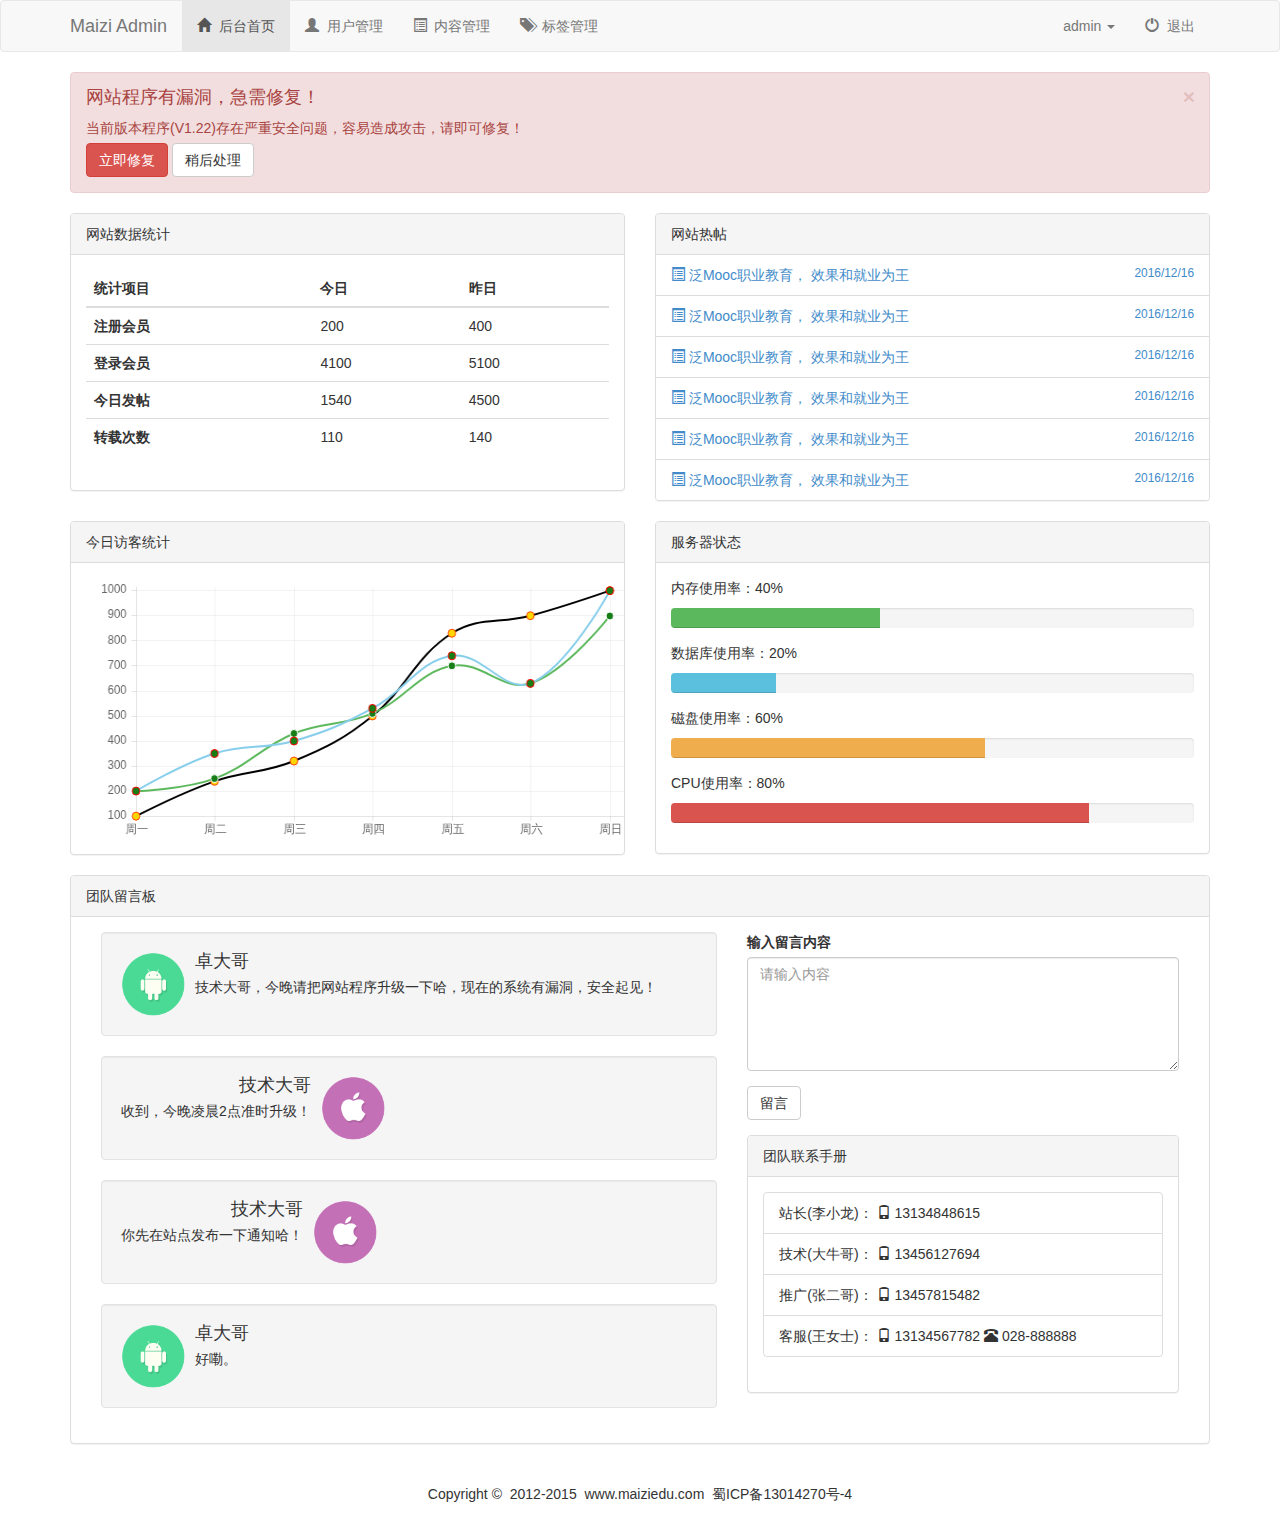
<file: index.html>
<!DOCTYPE html>
<html lang="zh-CN ">
<head>
    <meta charset="UTF-8">
    <meta http-equiv="X-UA-Compatible" content="IE=edge">
    <meta name="viewport" content="width=device-width, initial-scale=1 , user-scalable=no">
    <title>bootstrap传智播客</title>
    <link rel="stylesheet" href="bootstrap/css/bootstrap.min.css">
    <link rel="stylesheet" href="main.css">
</head>
<body>
<!--导航-->
<nav class="navbar navbar-default">
    <div class="container">
        <!--小屏幕导航按钮和logo-->
        <div class="navbar-header">
            <button class="navbar-toggle" data-toggle="collapse" data-target=".navbar-collapse">
                <span class="icon-bar"></span>
                <span class="icon-bar"></span>
                <span class="icon-bar"></span>
            </button>
            <a href="index.html" class="navbar-brand">Maizi Admin</a>
        </div>
        <!--/小屏幕导航按钮和logo-->
        <!--导航-->
        <div class="navbar-collapse collapse">
            <ul class="nav navbar-nav">
                <li class="active"><a href="index.html"><i class="glyphicon glyphicon-home"></i>&nbsp;&nbsp;后台首页</a></li>
                <li><a href="user_list.html"><i class="glyphicon glyphicon-user"></i>&nbsp;&nbsp;用户管理</a></li>
                <li><a href="content.html"><i class="glyphicon glyphicon-list-alt"></i>&nbsp;&nbsp;内容管理</a></li>
                <li><a href="tag.html"><i class="glyphicon glyphicon-tags"></i>&nbsp;&nbsp;标签管理</a></li>
            </ul>
            <ul class="nav navbar-nav navbar-right">
                <li class="dropdown">
                    <a id="dLabel" type="button" data-toggle="dropdown" aria-haspopup="true" aria-expanded="false">
                        admin
                        <span class="caret"></span>
                    </a>
                    <ul class="dropdown-menu" role="menu" aria-labelledby="dLabel">
                        <li><a href="#"><i class="glyphicon glyphicon-screenshot"></i>&nbsp;&nbsp;前台首页</a></li>
                        <li><a href="#"><i class="glyphicon glyphicon-user"></i>&nbsp;&nbsp;个人主页</a></li>
                        <li><a href="#"><i class="glyphicon glyphicon-cog"></i>&nbsp;&nbsp;个人设置</a></li>
                        <li><a href="#"><i class="glyphicon glyphicon-credit-card"></i>&nbsp;&nbsp;账户中心</a></li>
                        <li><a href="#"><i class="glyphicon glyphicon-heart"></i>&nbsp;&nbsp;我的收藏</a></li>
                    </ul>
                </li>
                <li><a href="#"><i class="glyphicon glyphicon-off"></i>&nbsp;&nbsp;退出</a></li>
            </ul>
        </div>
        <!--/导航-->
    </div>
</nav>
<!--/导航-->
<!--警告框-->
<div class="container">
    <div class="row">
        <div class="col-md-12">
            <div class="alert alert-danger alert-dismissible fade in" role="alert">
                <button type="button" class="close" data-dismiss="alert"><span aria-hidden="true">×</span><span class="sr-only">Close</span></button>
                <h4>网站程序有漏洞，急需修复！</h4>
                <p>当前版本程序(V1.22)存在严重安全问题，容易造成攻击，请即可修复！</p>
                <p>
                    <button type="button" class="btn btn-danger">立即修复</button>
                    <button type="button" class="btn btn-default" data-dismiss="alert">稍后处理</button>
                </p>
            </div>
        </div>
        <div class="col-md-6">
            <div class="panel panel-default">
                <div class="panel-heading">网站数据统计</div>
                <div class="panel-body">
                    <table class="table table-hover">
                        <thead>
                            <tr>
                                <th>统计项目</th>
                                <th>今日</th>
                                <th>昨日</th>
                            </tr>
                        </thead>
                        <tbody>
                            <tr>
                                <th scope="row">注册会员</th>
                                <td>200</td>
                                <td>400</td>
                            </tr>
                            <tr>
                                <th scope="row">登录会员</th>
                                <td>4100</td>
                                <td>5100</td>
                            </tr>
                            <tr>
                                <th scope="row">今日发帖</th>
                                <td>1540</td>
                                <td>4500</td>
                            </tr>
                            <tr>
                                <th scope="row">转载次数</th>
                                <td>110</td>
                                <td>140</td>
                            </tr>
                        </tbody>
                    </table>
                </div>
            </div>
        </div>
        <div class="col-md-6">
            <div class="panel panel-default">
                <div class="panel-heading">网站热帖</div>
                <ul class="list-group">
                    <li class="list-group-item"><a href="index.html"><i class="glyphicon glyphicon-list-alt"></i>&nbsp;泛Mooc职业教育， 效果和就业为王<small class="pull-right">2016/12/16</small></a></li>
                    <li class="list-group-item"><a href="index.html"><i class="glyphicon glyphicon-list-alt"></i>&nbsp;泛Mooc职业教育， 效果和就业为王<small class="pull-right">2016/12/16</small></a></li>
                    <li class="list-group-item"><a href="index.html"><i class="glyphicon glyphicon-list-alt"></i>&nbsp;泛Mooc职业教育， 效果和就业为王<small class="pull-right">2016/12/16</small></a></li>
                    <li class="list-group-item"><a href="index.html"><i class="glyphicon glyphicon-list-alt"></i>&nbsp;泛Mooc职业教育， 效果和就业为王<small class="pull-right">2016/12/16</small></a></li>
                    <li class="list-group-item"><a href="index.html"><i class="glyphicon glyphicon-list-alt"></i>&nbsp;泛Mooc职业教育， 效果和就业为王<small class="pull-right">2016/12/16</small></a></li>
                    <li class="list-group-item"><a href="index.html"><i class="glyphicon glyphicon-list-alt"></i>&nbsp;泛Mooc职业教育， 效果和就业为王<small class="pull-right">2016/12/16</small></a></li>
                </ul>
            </div>
        </div>
        <div class="col-md-6">
            <div class="panel panel-default">
                <div class="panel-heading">今日访客统计</div>
                <div class="panel-body">
                    <canvas id="canvas" class="col-md-12"></canvas>
                </div>
            </div>
        </div>
        <div class="col-md-6">
            <div class="panel panel-default">
                <div class="panel-heading">服务器状态</div>
                <div class="panel-body">
                    <p>内存使用率：40%</p>
                    <div class="progress">
                        <div class="progress-bar progress-bar-success" role="progressbar" aria-valuenow="40" aria-valuemin="0" aria-valuemax="100" style="width: 40%"></div>
                    </div>
                    <p>数据库使用率：20%</p>
                    <div class="progress">
                        <div class="progress-bar progress-bar-info" role="progressbar" aria-valuenow="20" aria-valuemin="0" aria-valuemax="100" style="width: 20%"></div>
                    </div>
                    <p>磁盘使用率：60%</p>
                    <div class="progress">
                        <div class="progress-bar progress-bar-warning" role="progressbar" aria-valuenow="60" aria-valuemin="0" aria-valuemax="100" style="width: 60%"></div>
                    </div>
                    <p>CPU使用率：80%</p>
                    <div class="progress">
                        <div class="progress-bar progress-bar-danger" role="progressbar" aria-valuenow="80" aria-valuemin="0" aria-valuemax="100" style="width: 80%"></div>
                    </div>
                </div>
            </div>
        </div>
    </div>
</div>
<div class="container">
    <div class="row">
        <div class="col-md-12">
            <div class="panel panel-default">
                <div class="panel-heading">团队留言板</div>
                <div class="panel-body">
                    <div class="col-md-7">
                        <div class="media well">
                            <div class="media-left">
                                <a href="#">
                                    <img class="media-object wh64" src="images/a.png" alt="卓大哥">
                                </a>
                            </div>
                            <div class="media-body">
                                <h4 class="media-heading">卓大哥</h4>
                                技术大哥，今晚请把网站程序升级一下哈，现在的系统有漏洞，安全起见！
                            </div>
                        </div>
                        <div class="media well">
                            <div class="media-body text-right">
                                <h4 class="media-heading">技术大哥</h4>
                                <p>收到，今晚凌晨2点准时升级！</p>
                            </div>
                            <div class="media-right">
                                <a href="#">
                                    <img class="media-object wh64" src="images/b.png" alt="技术大哥">
                                </a>
                            </div>
                        </div>
                        <div class="media well">
                            <div class="media-body text-right">
                                <h4 class="media-heading">技术大哥</h4>
                                你先在站点发布一下通知哈！
                            </div>
                            <div class="media-right">
                                <a href="#">
                                    <img class="media-object wh64" src="images/b.png" alt="技术大哥">
                                </a>
                            </div>
                        </div>
                        <div class="media well">
                            <div class="media-left">
                                <a href="#">
                                    <img class="media-object wh64" src="images/a.png" alt="卓大哥">
                                </a>
                            </div>
                            <div class="media-body">
                                <h4 class="media-heading">卓大哥</h4>
                                好嘞。
                            </div>
                        </div>
                    </div>
                    <div class="col-md-5">
                        <form action="#">
                            <div class="form-group">
                                <label for="text1">输入留言内容</label>
                                <textarea name="" id="text1" cols="10" rows="5" class="form-control" placeholder="请输入内容"></textarea>
                                <button class="btn btn-default mar_15" type="submit">留言</button>
                            </div>
                        </form>
                        <div class="panel panel-default">
                            <div class="panel-heading">团队联系手册</div>
                            <div class="panel-body">
                                <ul class="list-group">
                                    <li class="list-group-item">
                                        <span>站长(李小龙)：</span>
                                        <i class="glyphicon glyphicon-phone"></i>
                                        <span>13134848615</span>
                                    </li>
                                    <li class="list-group-item">
                                        <span>技术(大牛哥)：</span>
                                        <i class="glyphicon glyphicon-phone"></i>
                                        <span>13456127694</span>
                                    </li>
                                    <li class="list-group-item">
                                        <span>推广(张二哥)：</span>
                                        <i class="glyphicon glyphicon-phone"></i>
                                        <span>13457815482</span>
                                    </li>
                                    <li class="list-group-item">
                                        <span>客服(王女士)：</span>
                                        <i class="glyphicon glyphicon-phone"></i>
                                        <span> 13134567782</span>
                                        <i class="glyphicon glyphicon-phone-alt"></i>
                                        <span>028-888888</span>
                                    </li>
                                </ul>
                            </div>
                        </div>
                    </div>
                </div>
            </div>
        </div>
    </div>
</div>
<!--/警告框-->
<!--footer-->
<footer id="footer">
    <div class="container">
        <div class="col-md-12">
            <p>Copyright&nbsp;©&nbsp;&nbsp;2012-2015&nbsp;&nbsp;www.maiziedu.com&nbsp;&nbsp;蜀ICP备13014270号-4</p>
        </div>
    </div>
</footer>
<!--/footer-->
<script src="http://apps.bdimg.com/libs/jquery/2.1.4/jquery.min.js"></script>
<script src="bootstrap/js/bootstrap.min.js"></script>
<script src="bootstrap/js/Chart.js"></script>
<script src="bootstrap/js/script.js"></script>

<script>

</script>
</body>
</html>
</file>
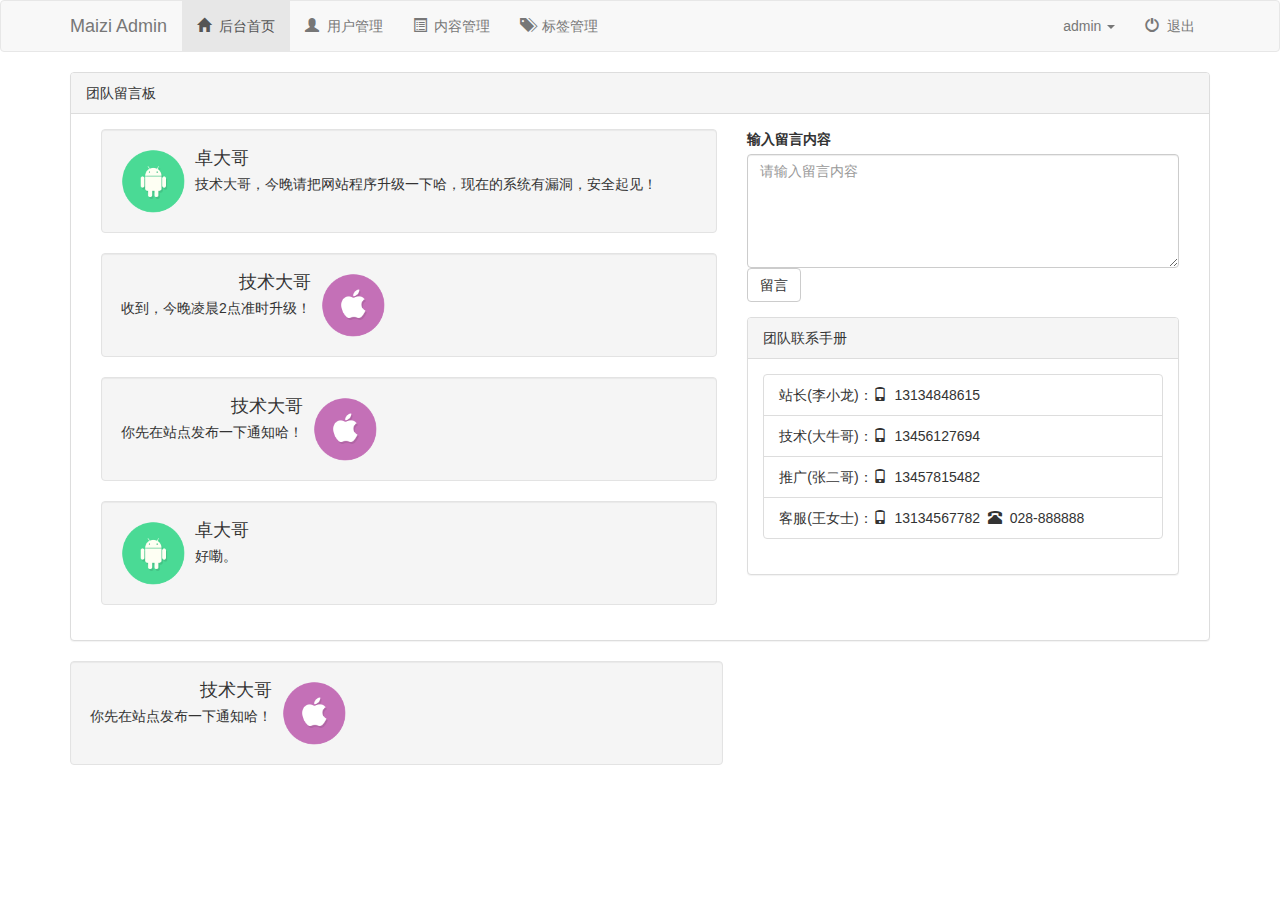
<file: ceshi.html>
<!DOCTYPE html>
<html lang="zh-CN ">
<head>
    <meta charset="UTF-8">
    <meta http-equiv="X-UA-Compatible" content="IE=edge">
    <meta name="viewport" content="width=device-width, initial-scale=1 , user-scalable=no">
    <title>bootstrap传智播客</title>
    <link rel="stylesheet" href="bootstrap/css/bootstrap.min.css">
    <link rel="stylesheet" href="main.css">
</head>
<body>
<!--导航-->
<nav class="navbar navbar-default">
    <div class="container">
        <!--小屏幕导航按钮和logo-->
        <div class="navbar-header">
            <button class="navbar-toggle" data-toggle="collapse" data-target=".navbar-collapse">
                <span class="icon-bar"></span>
                <span class="icon-bar"></span>
                <span class="icon-bar"></span>
            </button>
            <a href="index.html" class="navbar-brand">Maizi Admin</a>
        </div>
        <!--/小屏幕导航按钮和logo-->
        <!--导航-->
        <div class="navbar-collapse collapse">
            <ul class="nav navbar-nav">
                <li class="active"><a href="index.html"><i class="glyphicon glyphicon-home"></i>&nbsp;&nbsp;后台首页</a></li>
                <li><a href="user_list.html"><i class="glyphicon glyphicon-user"></i>&nbsp;&nbsp;用户管理</a></li>
                <li><a href="content.html"><i class="glyphicon glyphicon-list-alt"></i>&nbsp;&nbsp;内容管理</a></li>
                <li><a href="tag.html"><i class="glyphicon glyphicon-tags"></i>&nbsp;&nbsp;标签管理</a></li>
            </ul>
            <ul class="nav navbar-nav navbar-right">
                <li class="dropdown">
                    <a id="dLabel" type="button" data-toggle="dropdown" aria-haspopup="true" aria-expanded="false">
                        admin
                        <span class="caret"></span>
                    </a>
                    <ul class="dropdown-menu" role="menu" aria-labelledby="dLabel">
                        <li><a href="#"><i class="glyphicon glyphicon-screenshot"></i>&nbsp;&nbsp;前台首页</a></li>
                        <li><a href="#"><i class="glyphicon glyphicon-user"></i>&nbsp;&nbsp;个人主页</a></li>
                        <li><a href="#"><i class="glyphicon glyphicon-cog"></i>&nbsp;&nbsp;个人设置</a></li>
                        <li><a href="#"><i class="glyphicon glyphicon-credit-card"></i>&nbsp;&nbsp;账户中心</a></li>
                        <li><a href="#"><i class="glyphicon glyphicon-heart"></i>&nbsp;&nbsp;我的收藏</a></li>
                    </ul>
                </li>
                <li><a href="#"><i class="glyphicon glyphicon-off"></i>&nbsp;&nbsp;退出</a></li>
            </ul>
        </div>
        <!--/导航-->
    </div>
</nav>
<!--/导航-->
<div class="container">
    <div class="row">
        <div class="col-md-12">
            <div class="panel panel-default">
                <div class="panel-heading">团队留言板</div>
                <div class="panel-body">
                    <div class="col-md-7">
                        <div class="media well">
                            <div class="media-left">
                                <a href="#">
                                    <img class="media-object wh64" src="images/a.png" alt="卓大哥">
                                </a>
                            </div>
                            <div class="media-body">
                                <h4 class="media-heading">卓大哥</h4>
                                技术大哥，今晚请把网站程序升级一下哈，现在的系统有漏洞，安全起见！
                            </div>
                        </div>
                        <div class="media well">
                            <div class="media-body text-right">
                                <h4 class="media-heading">技术大哥</h4>
                                收到，今晚凌晨2点准时升级！
                            </div>
                            <div class="media-right">
                                <a href="#">
                                    <img class="media-object wh64" src="images/b.png" alt="技术大哥">
                                </a>
                            </div>
                        </div>
                        <div class="media well">
                            <div class="media-body text-right">
                                <h4 class="media-heading">技术大哥</h4>
                                你先在站点发布一下通知哈！
                            </div>
                            <div class="media-right">
                                <a href="#">
                                    <img class="media-object wh64" src="images/b.png" alt="技术大哥">
                                </a>
                            </div>
                        </div>
                        <div class="media well">
                            <div class="media-left">
                                <a href="#">
                                    <img class="media-object wh64" src="images/a.png" alt="卓大哥">
                                </a>
                            </div>
                            <div class="media-body">
                                <h4 class="media-heading">卓大哥</h4>
                                好嘞。
                            </div>
                        </div>
                    </div>
                    <div class="col-md-5">
                        <form action="#">
                            <div class="form-group">
                                <label for="text1">输入留言内容</label>
                                <textarea class="form-control" id="text1" rows="5" cols="10" placeholder="请输入留言内容"></textarea>
                                <button type="submit" class="btn btn-default mar_t15">留言</button>
                            </div>
                        </form>
                        <div class="panel panel-default">
                            <div class="panel-heading">团队联系手册</div>
                            <div class="panel-body">
                                <ul class="list-group">
                                    <li class="list-group-item">站长(李小龙)：<span class="glyphicon glyphicon-phone"></span>&nbsp;&nbsp;13134848615</li>
                                    <li class="list-group-item">技术(大牛哥)：<span class="glyphicon glyphicon-phone"></span>&nbsp;&nbsp;13456127694</li>
                                    <li class="list-group-item">推广(张二哥)：<span class="glyphicon glyphicon-phone"></span>&nbsp;&nbsp;13457815482</li>
                                    <li class="list-group-item">客服(王女士)：<span class="glyphicon glyphicon-phone"></span>&nbsp;&nbsp;13134567782&nbsp;&nbsp;<span class="glyphicon glyphicon-phone-alt"></span>&nbsp;&nbsp;028-888888</li>
                                </ul>
                            </div>
                        </div>
                    </div>
                </div>
            </div>
        </div>
    </div>
</div>
<div class="container">
    <div class="row">
        <div class="col-md-7">
            <div class="media well text-right">
                <div class="media-body text-right">
                    <h4 class="media-heading">技术大哥</h4>
                    你先在站点发布一下通知哈！
                </div>
                <div class="media-right">
                    <a href="#">
                        <img class="media-object wh64" src="images/b.png" alt="技术大哥">
                    </a>
                </div>
            </div>
        </div>
    </div>
</div>
<script src="http://apps.bdimg.com/libs/jquery/2.1.4/jquery.min.js"></script>
<script src="bootstrap/js/bootstrap.min.js"></script>
<script src="bootstrap/js/Chart.js"></script>
<script>

</script>
</body>
</html>
</file>
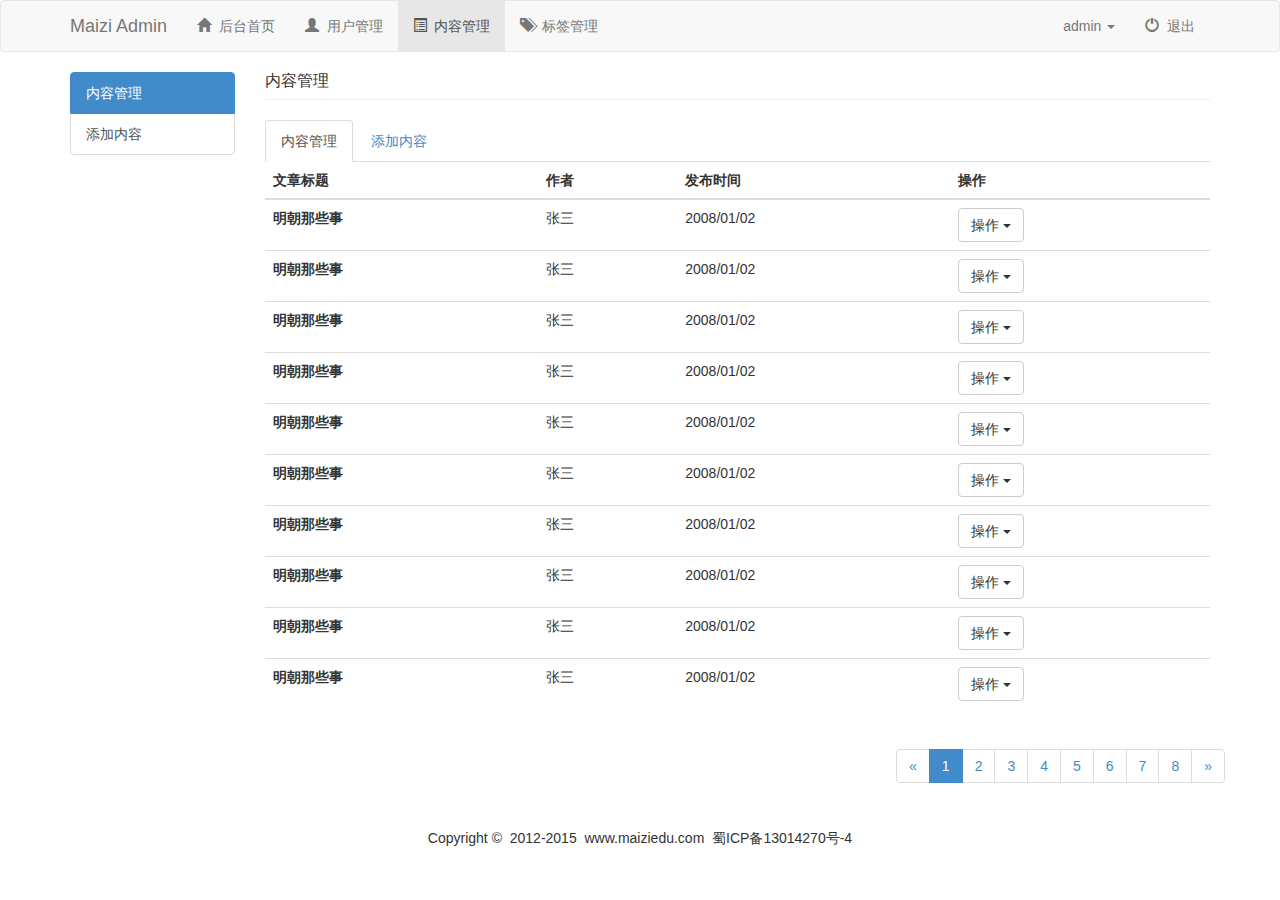
<file: content.html>
<!DOCTYPE html>
<html lang="zh-CN ">
<head>
    <meta charset="UTF-8">
    <meta http-equiv="X-UA-Compatible" content="IE=edge">
    <meta name="viewport" content="width=device-width, initial-scale=1 , user-scalable=no">
    <title>bootstrap传智播客</title>
    <link rel="stylesheet" href="bootstrap/css/bootstrap.min.css">
    <link rel="stylesheet" href="main.css">
</head>
<body>
<!--导航-->
<nav class="navbar navbar-default">
    <div class="container">
        <!--小屏幕导航按钮和logo-->
        <div class="navbar-header">
            <button class="navbar-toggle" data-toggle="collapse" data-target=".navbar-collapse">
                <span class="icon-bar"></span>
                <span class="icon-bar"></span>
                <span class="icon-bar"></span>
            </button>
            <a href="index.html" class="navbar-brand">Maizi Admin</a>
        </div>
        <!--/小屏幕导航按钮和logo-->
        <!--导航-->
        <div class="navbar-collapse collapse">
            <ul class="nav navbar-nav">
                <li><a href="index.html"><i class="glyphicon glyphicon-home"></i>&nbsp;&nbsp;后台首页</a></li>
                <li><a href="user_list.html"><i class="glyphicon glyphicon-user"></i>&nbsp;&nbsp;用户管理</a></li>
                <li class="active"><a href="content.html"><i class="glyphicon glyphicon-list-alt"></i>&nbsp;&nbsp;内容管理</a></li>
                <li><a href="tag.html"><i class="glyphicon glyphicon-tags"></i>&nbsp;&nbsp;标签管理</a></li>
            </ul>
            <ul class="nav navbar-nav navbar-right">
                <li class="dropdown">
                    <a id="dLabel" type="button" data-toggle="dropdown" aria-haspopup="true" aria-expanded="false">
                        admin
                        <span class="caret"></span>
                    </a>
                    <ul class="dropdown-menu" role="menu" aria-labelledby="dLabel">
                        <li><a href="#"><i class="glyphicon glyphicon-screenshot"></i>&nbsp;&nbsp;前台首页</a></li>
                        <li><a href="#"><i class="glyphicon glyphicon-user"></i>&nbsp;&nbsp;个人主页</a></li>
                        <li><a href="#"><i class="glyphicon glyphicon-cog"></i>&nbsp;&nbsp;个人设置</a></li>
                        <li><a href="#"><i class="glyphicon glyphicon-credit-card"></i>&nbsp;&nbsp;账户中心</a></li>
                        <li><a href="#"><i class="glyphicon glyphicon-heart"></i>&nbsp;&nbsp;我的收藏</a></li>
                    </ul>
                </li>
                <li><a href="#"><i class="glyphicon glyphicon-off"></i>&nbsp;&nbsp;退出</a></li>
            </ul>
        </div>
        <!--/导航-->
    </div>
</nav>
<!--/导航-->
<div class="container">
    <div class="row">
        <div class="col-md-2">
            <div class="list-group">
                <a href="content.html" class="list-group-item active">内容管理</a>
                <a href="content_post.html" class="list-group-item">添加内容</a>
            </div>
        </div>
        <div class="col-md-10">
            <div class="page-header">
                <h3>内容管理</h3>
            </div>
            <ul class="nav nav-tabs" role="tablist">
                <li role="presentation" class="active"><a href="user_list.html">内容管理</a></li>
                <li role="presentation"><a href="user_search.html">添加内容</a></li>
            </ul>
            <table class="table">
                <thead>
                <tr>
                    <th>文章标题</th>
                    <th>作者</th>
                    <th>发布时间</th>
                    <th>操作</th>
                </tr>
                </thead>
                <tbody>
                <tr>
                    <th scope="row">明朝那些事</th>
                    <td>张三</td>
                    <td>2008/01/02</td>
                    <td>
                        <div class="dropdown">
                            <button id="aa1" data-toggle="dropdown" aria-haspopup="true" aria-expanded="false" class="btn btn-default">
                                操作
                                <span class="caret"></span>
                            </button>
                            <ul class="dropdown-menu" role="menu" aria-labelledby="aa1">
                                <li><a href="#">编辑</a></li>
                                <li><a href="#">删除</a></li>
                                <li><a href="#">全局置顶</a></li>
                            </ul>
                        </div>
                    </td>
                </tr>
                <tr>
                    <th scope="row">明朝那些事</th>
                    <td>张三</td>
                    <td>2008/01/02</td>
                    <td>
                        <div class="dropdown">
                            <button id="aa1" data-toggle="dropdown" aria-haspopup="true" aria-expanded="false" class="btn btn-default">
                                操作
                                <span class="caret"></span>
                            </button>
                            <ul class="dropdown-menu" role="menu" aria-labelledby="aa1">
                                <li><a href="#">编辑</a></li>
                                <li><a href="#">删除</a></li>
                                <li><a href="#">全局置顶</a></li>
                            </ul>
                        </div>
                    </td>
                </tr>
                <tr>
                    <th scope="row">明朝那些事</th>
                    <td>张三</td>
                    <td>2008/01/02</td>
                    <td>
                        <div class="dropdown">
                            <button id="aa1" data-toggle="dropdown" aria-haspopup="true" aria-expanded="false" class="btn btn-default">
                                操作
                                <span class="caret"></span>
                            </button>
                            <ul class="dropdown-menu" role="menu" aria-labelledby="aa1">
                                <li><a href="#">编辑</a></li>
                                <li><a href="#">删除</a></li>
                                <li><a href="#">全局置顶</a></li>
                            </ul>
                        </div>
                    </td>
                </tr>
                <tr>
                    <th scope="row">明朝那些事</th>
                    <td>张三</td>
                    <td>2008/01/02</td>
                    <td>
                        <div class="dropdown">
                            <button id="aa1" data-toggle="dropdown" aria-haspopup="true" aria-expanded="false" class="btn btn-default">
                                操作
                                <span class="caret"></span>
                            </button>
                            <ul class="dropdown-menu" role="menu" aria-labelledby="aa1">
                                <li><a href="#">编辑</a></li>
                                <li><a href="#">删除</a></li>
                                <li><a href="#">全局置顶</a></li>
                            </ul>
                        </div>
                    </td>
                </tr>
                <tr>
                    <th scope="row">明朝那些事</th>
                    <td>张三</td>
                    <td>2008/01/02</td>
                    <td>
                        <div class="dropdown">
                            <button id="aa1" data-toggle="dropdown" aria-haspopup="true" aria-expanded="false" class="btn btn-default">
                                操作
                                <span class="caret"></span>
                            </button>
                            <ul class="dropdown-menu" role="menu" aria-labelledby="aa1">
                                <li><a href="#">编辑</a></li>
                                <li><a href="#">删除</a></li>
                                <li><a href="#">全局置顶</a></li>
                            </ul>
                        </div>
                    </td>
                </tr>
                <tr>
                    <th scope="row">明朝那些事</th>
                    <td>张三</td>
                    <td>2008/01/02</td>
                    <td>
                        <div class="dropdown">
                            <button id="aa1" data-toggle="dropdown" aria-haspopup="true" aria-expanded="false" class="btn btn-default">
                                操作
                                <span class="caret"></span>
                            </button>
                            <ul class="dropdown-menu" role="menu" aria-labelledby="aa1">
                                <li><a href="#">编辑</a></li>
                                <li><a href="#">删除</a></li>
                                <li><a href="#">全局置顶</a></li>
                            </ul>
                        </div>
                    </td>
                </tr>
                <tr>
                    <th scope="row">明朝那些事</th>
                    <td>张三</td>
                    <td>2008/01/02</td>
                    <td>
                        <div class="dropdown">
                            <button id="aa1" data-toggle="dropdown" aria-haspopup="true" aria-expanded="false" class="btn btn-default">
                                操作
                                <span class="caret"></span>
                            </button>
                            <ul class="dropdown-menu" role="menu" aria-labelledby="aa1">
                                <li><a href="#">编辑</a></li>
                                <li><a href="#">删除</a></li>
                                <li><a href="#">全局置顶</a></li>
                            </ul>
                        </div>
                    </td>
                </tr>
                <tr>
                    <th scope="row">明朝那些事</th>
                    <td>张三</td>
                    <td>2008/01/02</td>
                    <td>
                        <div class="dropdown">
                            <button id="aa1" data-toggle="dropdown" aria-haspopup="true" aria-expanded="false" class="btn btn-default">
                                操作
                                <span class="caret"></span>
                            </button>
                            <ul class="dropdown-menu" role="menu" aria-labelledby="aa1">
                                <li><a href="#">编辑</a></li>
                                <li><a href="#">删除</a></li>
                                <li><a href="#">全局置顶</a></li>
                            </ul>
                        </div>
                    </td>
                </tr>
                <tr>
                    <th scope="row">明朝那些事</th>
                    <td>张三</td>
                    <td>2008/01/02</td>
                    <td>
                        <div class="dropdown">
                            <button id="aa1" data-toggle="dropdown" aria-haspopup="true" aria-expanded="false" class="btn btn-default">
                                操作
                                <span class="caret"></span>
                            </button>
                            <ul class="dropdown-menu" role="menu" aria-labelledby="aa1">
                                <li><a href="#">编辑</a></li>
                                <li><a href="#">删除</a></li>
                                <li><a href="#">全局置顶</a></li>
                            </ul>
                        </div>
                    </td>
                </tr>
                <tr>
                    <th scope="row">明朝那些事</th>
                    <td>张三</td>
                    <td>2008/01/02</td>
                    <td>
                        <div class="dropdown">
                            <button id="aa1" data-toggle="dropdown" aria-haspopup="true" aria-expanded="false" class="btn btn-default">
                                操作
                                <span class="caret"></span>
                            </button>
                            <ul class="dropdown-menu" role="menu" aria-labelledby="aa1">
                                <li><a href="#">编辑</a></li>
                                <li><a href="#">删除</a></li>
                                <li><a href="#">全局置顶</a></li>
                            </ul>
                        </div>
                    </td>
                </tr>

                </tbody>
            </table>
        </div>
        <nav class="pull-right">
            <ul class="pagination">
                <li><a href="#">&laquo;</a></li>
                <li class="active"><a href="#">1 <span class="sr-only">(current)</span></a></li>
                <li><a href="#">2 <span class="sr-only">(current)</span></a></li>
                <li><a href="#">3 <span class="sr-only">(current)</span></a></li>
                <li><a href="#">4 <span class="sr-only">(current)</span></a></li>
                <li><a href="#">5 <span class="sr-only">(current)</span></a></li>
                <li><a href="#">6 <span class="sr-only">(current)</span></a></li>
                <li><a href="#">7 <span class="sr-only">(current)</span></a></li>
                <li><a href="#">8 <span class="sr-only">(current)</span></a></li>
                <li><a href="#">&raquo;</a></li>
            </ul>
        </nav>
    </div>
</div>

<!--footer-->
<footer id="footer">
    <div class="container">
        <div class="col-md-12">
            <p>Copyright&nbsp;©&nbsp;&nbsp;2012-2015&nbsp;&nbsp;www.maiziedu.com&nbsp;&nbsp;蜀ICP备13014270号-4</p>
        </div>
    </div>
</footer>
<!--/footer-->
<script src="http://apps.bdimg.com/libs/jquery/2.1.4/jquery.min.js"></script>
<script src="bootstrap/js/bootstrap.min.js"></script>

<script>

</script>
</body>
</html>
</file>
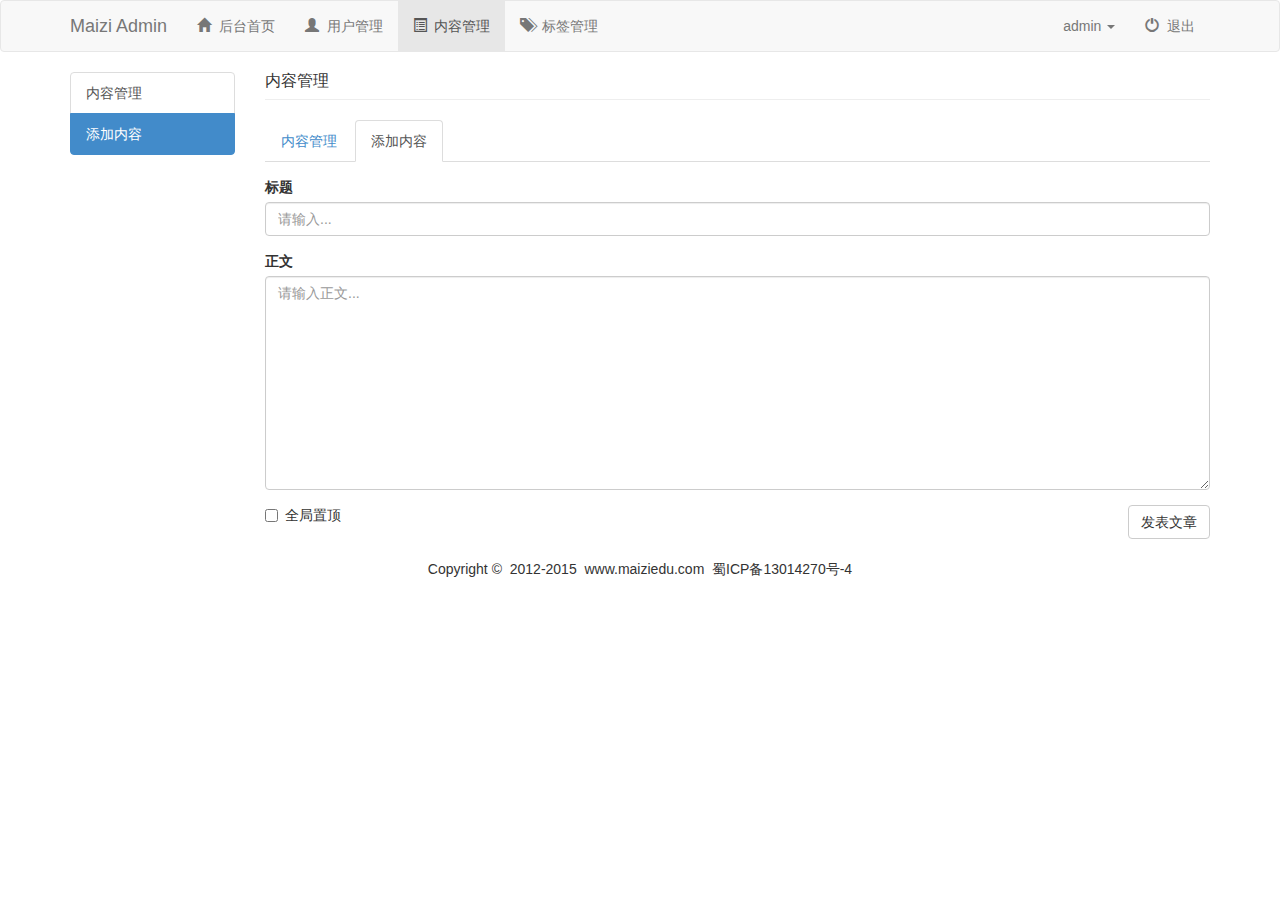
<file: content_post.html>
<!DOCTYPE html>
<html lang="zh-CN ">
<head>
    <meta charset="UTF-8">
    <meta http-equiv="X-UA-Compatible" content="IE=edge">
    <meta name="viewport" content="width=device-width, initial-scale=1 , user-scalable=no">
    <title>bootstrap传智播客</title>
    <link rel="stylesheet" href="bootstrap/css/bootstrap.min.css">
    <link rel="stylesheet" href="main.css">
</head>
<body>
<!--导航-->
<nav class="navbar navbar-default">
    <div class="container">
        <!--小屏幕导航按钮和logo-->
        <div class="navbar-header">
            <button class="navbar-toggle" data-toggle="collapse" data-target=".navbar-collapse">
                <span class="icon-bar"></span>
                <span class="icon-bar"></span>
                <span class="icon-bar"></span>
            </button>
            <a href="index.html" class="navbar-brand">Maizi Admin</a>
        </div>
        <!--/小屏幕导航按钮和logo-->
        <!--导航-->
        <div class="navbar-collapse collapse">
            <ul class="nav navbar-nav">
                <li><a href="index.html"><i class="glyphicon glyphicon-home"></i>&nbsp;&nbsp;后台首页</a></li>
                <li><a href="user_list.html"><i class="glyphicon glyphicon-user"></i>&nbsp;&nbsp;用户管理</a></li>
                <li class="active"><a href="content.html"><i class="glyphicon glyphicon-list-alt"></i>&nbsp;&nbsp;内容管理</a></li>
                <li><a href="tag.html"><i class="glyphicon glyphicon-tags"></i>&nbsp;&nbsp;标签管理</a></li>
            </ul>
            <ul class="nav navbar-nav navbar-right">
                <li class="dropdown">
                    <a id="dLabel" type="button" data-toggle="dropdown" aria-haspopup="true" aria-expanded="false">
                        admin
                        <span class="caret"></span>
                    </a>
                    <ul class="dropdown-menu" role="menu" aria-labelledby="dLabel">
                        <li><a href="#"><i class="glyphicon glyphicon-screenshot"></i>&nbsp;&nbsp;前台首页</a></li>
                        <li><a href="#"><i class="glyphicon glyphicon-user"></i>&nbsp;&nbsp;个人主页</a></li>
                        <li><a href="#"><i class="glyphicon glyphicon-cog"></i>&nbsp;&nbsp;个人设置</a></li>
                        <li><a href="#"><i class="glyphicon glyphicon-credit-card"></i>&nbsp;&nbsp;账户中心</a></li>
                        <li><a href="#"><i class="glyphicon glyphicon-heart"></i>&nbsp;&nbsp;我的收藏</a></li>
                    </ul>
                </li>
                <li><a href="#"><i class="glyphicon glyphicon-off"></i>&nbsp;&nbsp;退出</a></li>
            </ul>
        </div>
        <!--/导航-->
    </div>
</nav>
<!--/导航-->
<div class="container">
    <div class="row">
        <div class="col-md-2">
            <div class="list-group">
                <a href="content.html" class="list-group-item ">内容管理</a>
                <a href="content_post.html" class="list-group-item active">添加内容</a>
            </div>
        </div>
        <div class="col-md-10">
            <div class="page-header">
                <h3>内容管理</h3>
            </div>
            <ul class="nav nav-tabs" role="tablist">
                <li role="presentation"><a href="content.html">内容管理</a></li>
                <li role="presentation"  class="active"><a href="content_post.html">添加内容</a></li>
            </ul>
            <form role="form" class="mar_15">
                <div class="form-group">
                    <label for="exampleInputEmail1">标题</label>
                    <input type="email" class="form-control" id="exampleInputEmail1" placeholder="请输入...">
                </div>
                <div class="form-group">
                    <label for="mdd">正文</label>
                    <textarea name="" id="mdd" cols="10" rows="10" class="form-control" placeholder="请输入正文..."></textarea>
                </div>
                <div class="checkbox">
                    <label>
                        <input type="checkbox"> 全局置顶
                    </label>
                    <button type="submit" class="btn btn-default pull-right">发表文章</button>
                </div>

            </form>
        </div>
    </div>
</div>

<!--footer-->
<footer id="footer">
    <div class="container">
        <div class="col-md-12">
            <p>Copyright&nbsp;©&nbsp;&nbsp;2012-2015&nbsp;&nbsp;www.maiziedu.com&nbsp;&nbsp;蜀ICP备13014270号-4</p>
        </div>
    </div>
</footer>
<!--/footer-->
<script src="http://apps.bdimg.com/libs/jquery/2.1.4/jquery.min.js"></script>
<script src="bootstrap/js/bootstrap.min.js"></script>

<script>

</script>
</body>
</html>
</file>
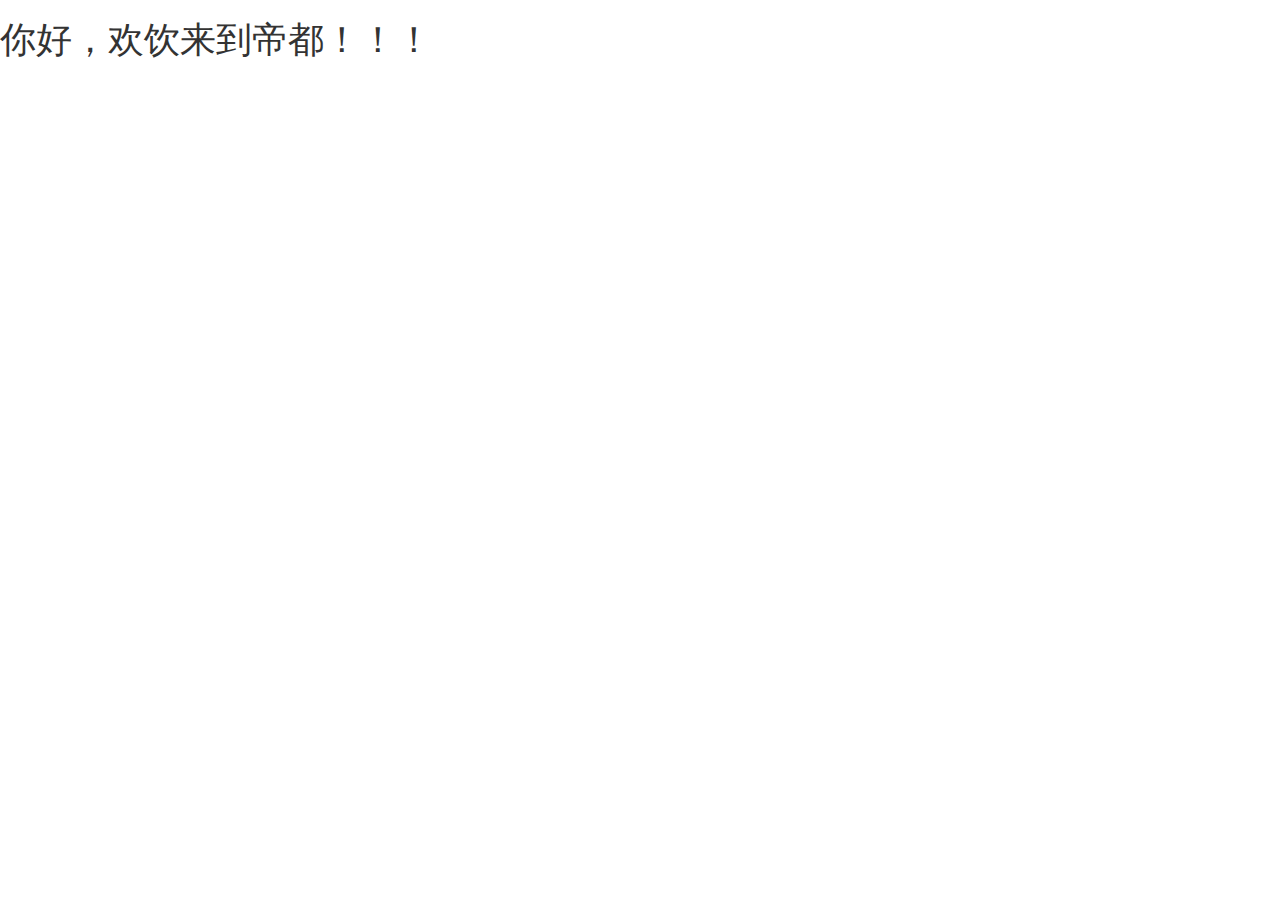
<file: index备份.html>
<!DOCTYPE html>
<html lang="zh-CN ">
<head>
    <meta charset="UTF-8">
    <meta http-equiv="X-UA-Compatible" content="IE=edge">
    <meta name="viewport" content="width=device-width, initial-scale=1 , user-scalable=no">
    <title>bootstrap项目实战麦子</title>
    <link rel="stylesheet" href="bootstrap/css/bootstrap.min.css">

</head>
<body>
<h1>你好，欢饮来到帝都！！！</h1>
<script src="http://apps.bdimg.com/libs/jquery/2.1.4/jquery.min.js"></script>
<script src="bootstrap/js/bootstrap.min.js"></script>
</body>
</html>
</file>
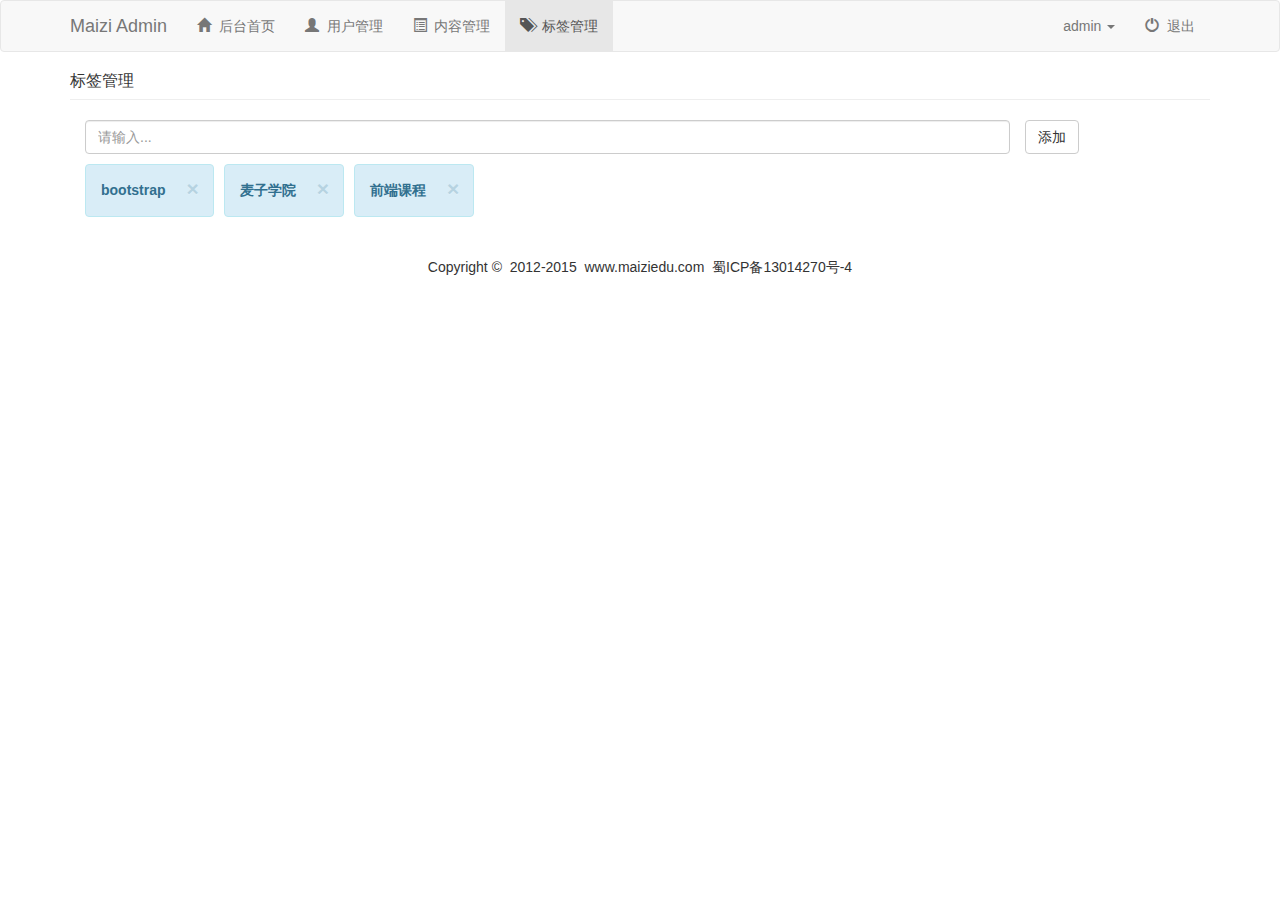
<file: tag.html>
<!DOCTYPE html>
<html lang="zh-CN ">
<head>
    <meta charset="UTF-8">
    <meta http-equiv="X-UA-Compatible" content="IE=edge">
    <meta name="viewport" content="width=device-width, initial-scale=1 , user-scalable=no">
    <title>bootstrap传智播客</title>
    <link rel="stylesheet" href="bootstrap/css/bootstrap.min.css">
    <link rel="stylesheet" href="http://bootswatch.com/flatly/bootstrap.min.css">
    <link rel="stylesheet" href="main.css">
</head>
<body>
<!--导航-->
<nav class="navbar navbar-default">
    <div class="container">
        <!--小屏幕导航按钮和logo-->
        <div class="navbar-header">
            <button class="navbar-toggle" data-toggle="collapse" data-target=".navbar-collapse">
                <span class="icon-bar"></span>
                <span class="icon-bar"></span>
                <span class="icon-bar"></span>
            </button>
            <a href="index.html" class="navbar-brand">Maizi Admin</a>
        </div>
        <!--/小屏幕导航按钮和logo-->
        <!--导航-->
        <div class="navbar-collapse collapse">
            <ul class="nav navbar-nav">
                <li><a href="index.html"><i class="glyphicon glyphicon-home"></i>&nbsp;&nbsp;后台首页</a></li>
                <li><a href="user_list.html"><i class="glyphicon glyphicon-user"></i>&nbsp;&nbsp;用户管理</a></li>
                <li><a href="content.html"><i class="glyphicon glyphicon-list-alt"></i>&nbsp;&nbsp;内容管理</a></li>
                <li class="active"><a href="tag.html"><i class="glyphicon glyphicon-tags"></i>&nbsp;&nbsp;标签管理</a></li>
            </ul>
            <ul class="nav navbar-nav navbar-right">
                <li class="dropdown">
                    <a id="dLabel" type="button" data-toggle="dropdown" aria-haspopup="true" aria-expanded="false">
                        admin
                        <span class="caret"></span>
                    </a>
                    <ul class="dropdown-menu" role="menu" aria-labelledby="dLabel">
                        <li><a href="#"><i class="glyphicon glyphicon-screenshot"></i>&nbsp;&nbsp;前台首页</a></li>
                        <li><a href="#"><i class="glyphicon glyphicon-user"></i>&nbsp;&nbsp;个人主页</a></li>
                        <li><a href="#"><i class="glyphicon glyphicon-cog"></i>&nbsp;&nbsp;个人设置</a></li>
                        <li><a href="#"><i class="glyphicon glyphicon-credit-card"></i>&nbsp;&nbsp;账户中心</a></li>
                        <li><a href="#"><i class="glyphicon glyphicon-heart"></i>&nbsp;&nbsp;我的收藏</a></li>
                    </ul>
                </li>
                <li><a href="#"><i class="glyphicon glyphicon-off"></i>&nbsp;&nbsp;退出</a></li>
            </ul>
        </div>
        <!--/导航-->
    </div>
</nav>
<!--/导航-->
<!--内容-->
<div class="container">
    <div class="row">
        <div class="col-md-12">
            <div class="page-header">
                <h3>标签管理</h3>
            </div>
            <div class="col-md-12">
                <form action="#" class="form">
                    <div class="col-md-10 pad0">
                        <input type="text" class="form-control" placeholder="请输入...">
                    </div>
                    <div class="col-md-2">
                        <button type="submit" class="btn btn-default">添加</button>
                    </div>
                </form>
            </div>
            <div class="col-md-12 " style="padding-top: 10px">
                <div class="alert alert-info alert-dismissible pull-left tagList" role="alert">
                    <button type="button" class="close" data-dismiss="alert"><span aria-hidden="true">&times;</span><span class="sr-only">Close</span></button>
                    <strong>bootstrap</strong>
                </div>
                <div class="alert alert-info alert-dismissible pull-left tagList" role="alert">
                    <button type="button" class="close" data-dismiss="alert"><span aria-hidden="true">&times;</span><span class="sr-only">Close</span></button>
                    <strong>麦子学院</strong>
                </div>
                <div class="alert alert-info alert-dismissible pull-left tagList" role="alert">
                    <button type="button" class="close" data-dismiss="alert"><span aria-hidden="true">&times;</span><span class="sr-only">Close</span></button>
                    <strong>前端课程</strong>
                </div>
            </div>
        </div>
    </div>
</div>
<!--/内容-->
<!--footer-->
<footer id="footer">
    <div class="container">
        <div class="col-md-12">
            <p>Copyright&nbsp;©&nbsp;&nbsp;2012-2015&nbsp;&nbsp;www.maiziedu.com&nbsp;&nbsp;蜀ICP备13014270号-4</p>
        </div>
    </div>
</footer>
<!--/footer-->
<script src="http://apps.bdimg.com/libs/jquery/2.1.4/jquery.min.js"></script>
<script src="bootstrap/js/bootstrap.min.js"></script>

<script>

</script>
</body>
</html>
</file>
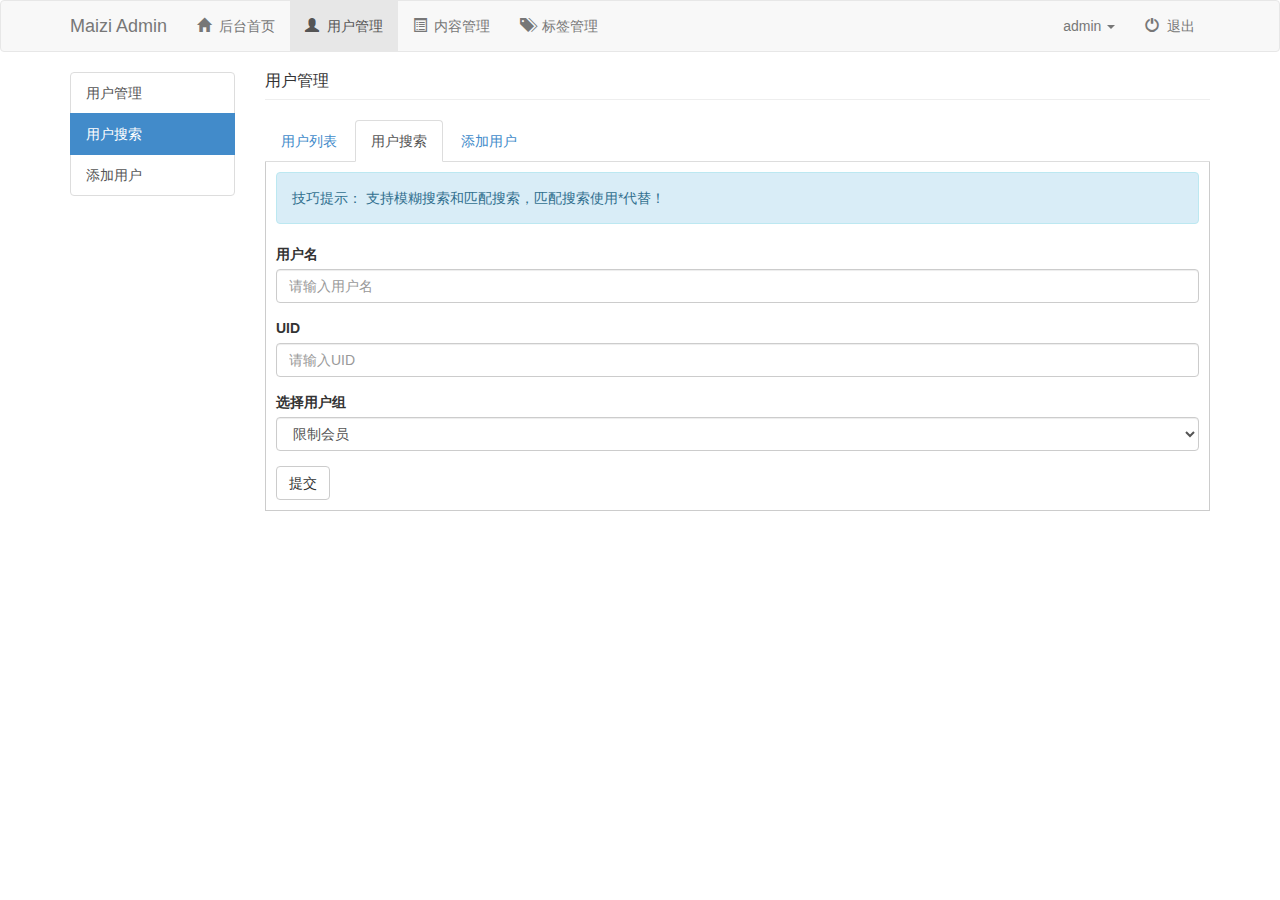
<file: user_search.html>
<!DOCTYPE html>
<html lang="zh-CN ">
<head>
    <meta charset="UTF-8">
    <meta http-equiv="X-UA-Compatible" content="IE=edge">
    <meta name="viewport" content="width=device-width, initial-scale=1 , user-scalable=no">
    <title>bootstrap传智播客</title>
    <link rel="stylesheet" href="bootstrap/css/bootstrap.min.css">
    <link rel="stylesheet" href="main.css">
</head>
<body>
<!--导航-->
<nav class="navbar navbar-default">
    <div class="container">
        <!--小屏幕导航按钮和logo-->
        <div class="navbar-header">
            <button class="navbar-toggle" data-toggle="collapse" data-target=".navbar-collapse">
                <span class="icon-bar"></span>
                <span class="icon-bar"></span>
                <span class="icon-bar"></span>
            </button>
            <a href="index.html" class="navbar-brand">Maizi Admin</a>
        </div>
        <!--/小屏幕导航按钮和logo-->
        <!--导航-->
        <div class="navbar-collapse collapse">
            <ul class="nav navbar-nav">
                <li><a href="index.html"><i class="glyphicon glyphicon-home"></i>&nbsp;&nbsp;后台首页</a></li>
                <li class="active"><a href="user_list.html"><i class="glyphicon glyphicon-user"></i>&nbsp;&nbsp;用户管理</a></li>
                <li><a href="content.html"><i class="glyphicon glyphicon-list-alt"></i>&nbsp;&nbsp;内容管理</a></li>
                <li><a href="tag.html"><i class="glyphicon glyphicon-tags"></i>&nbsp;&nbsp;标签管理</a></li>
            </ul>
            <ul class="nav navbar-nav navbar-right">
                <li class="dropdown">
                    <a id="dLabel" type="button" data-toggle="dropdown" aria-haspopup="true" aria-expanded="false">
                        admin
                        <span class="caret"></span>
                    </a>
                    <ul class="dropdown-menu" role="menu" aria-labelledby="dLabel">
                        <li><a href="#"><i class="glyphicon glyphicon-screenshot"></i>&nbsp;&nbsp;前台首页</a></li>
                        <li><a href="#"><i class="glyphicon glyphicon-user"></i>&nbsp;&nbsp;个人主页</a></li>
                        <li><a href="#"><i class="glyphicon glyphicon-cog"></i>&nbsp;&nbsp;个人设置</a></li>
                        <li><a href="#"><i class="glyphicon glyphicon-credit-card"></i>&nbsp;&nbsp;账户中心</a></li>
                        <li><a href="#"><i class="glyphicon glyphicon-heart"></i>&nbsp;&nbsp;我的收藏</a></li>
                    </ul>
                </li>
                <li><a href="#"><i class="glyphicon glyphicon-off"></i>&nbsp;&nbsp;退出</a></li>
            </ul>
        </div>
        <!--/导航-->
    </div>
</nav>
<!--/导航-->
<div class="container">
    <div class="row">
        <div class="col-md-2">
            <div class="list-group">
                <a href="user_list.html" class="list-group-item ">用户管理</a>
                <a href="user_search.html" class="list-group-item active">用户搜索</a>
                <a href="#myModal" data-toggle="modal" type="button" class="list-group-item">添加用户</a>
            </div>
        </div>
        <div class="col-md-10">
            <div class="page-header">
                <h3>用户管理</h3>
            </div>
            <ul class="nav nav-tabs" role="tablist">
                <li role="presentation" ><a href="user_list.html">用户列表</a></li>
                <li role="presentation" class="active"><a href="user_search.html">用户搜索</a></li>
                <li role="presentation"><a href="#myModal" type="button" data-toggle="modal" data-target="#myModal">添加用户</a></li>
            </ul>
            <form role="form" class="form-search">
                <div class="alert alert-info">
                    <p>技巧提示： 支持模糊搜索和匹配搜索，匹配搜索使用*代替！</p>
                </div>
                <div class="form-group">
                    <label for="hy1">用户名</label>
                    <input type="email" class="form-control" id="hy1" placeholder="请输入用户名">
                </div>
                <div class="form-group">
                    <label for="yh2">UID</label>
                    <input type="password" class="form-control" id="yh2" placeholder="请输入UID">
                </div>
                <div class="form-group">
                    <label for="yonghuzu">选择用户组</label>
                    <select class="form-control" id="yonghuzu">
                        <option value="0">限制会员</option>
                        <option value="1">新手上路</option>
                        <option value="2">组册会员</option>
                        <option value="3">中级会员</option>
                        <option value="4">高级会员</option>
                    </select>
                </div>
                <button type="submit" class="btn btn-default">提交</button>
            </form>
        </div>
        <!-- Modal -->
        <div class="modal fade" id="myModal" tabindex="-1" role="dialog" aria-labelledby="myModalLabel" aria-hidden="true">
            <div class="modal-dialog">
                <div class="modal-content">
                    <div class="modal-header">
                        <button type="button" class="close" data-dismiss="modal"><span aria-hidden="true">&times;</span><span class="sr-only">Close</span></button>
                        <h4 class="modal-title" id="myModalLabel">添加用户</h4>
                    </div>
                    <div class="modal-body">
                        <form role="form">
                            <div class="form-group">
                                <label for="bd1">用户名</label>
                                <input type="text" class="form-control" id="bd1" placeholder="请输入用户名...">
                            </div>
                            <div class="form-group">
                                <label for="bd2">密码</label>
                                <input type="password" class="form-control" id="bd2" placeholder="请输入密码...">
                            </div>
                            <div class="form-group">
                                <label for="bd3">确认密码</label>
                                <input type="password" class="form-control" id="bd3" placeholder="确认...">
                            </div>
                            <div class="form-group">
                                <label for="bd4">输入邮箱</label>
                                <input type="email" class="form-control" id="bd4" placeholder="请输入邮箱...">
                            </div>
                            <div class="form-group">
                                <label for="bd5">选择用户组</label>
                                <select class="form-control" id="bd5">
                                    <option value="0">限制会员</option>
                                    <option value="1">新手上路</option>
                                    <option value="2">组册会员</option>
                                    <option value="3">中级会员</option>
                                    <option value="4">高级会员</option>
                                </select>
                            </div>

                        </form>
                    </div>
                    <div class="modal-footer">
                        <button type="button" class="btn btn-default" data-dismiss="modal">关闭</button>
                        <button type="submit" class="btn btn-primary">提交</button>
                    </div>
                </div>
            </div>
        </div>
    </div>
</div>

<script src="http://apps.bdimg.com/libs/jquery/2.1.4/jquery.min.js"></script>
<script src="bootstrap/js/bootstrap.min.js"></script>

<script>

</script>
</body>
</html>
</file>
<file: main.css>
@charset "utf-8";
body{
    font-family: 'Microsoft YaHei', sans-serif;
}
/*进度条*/
.progress {
    margin-bottom: 15px;
}
/*头像*/
.wh64{
    width: 64px;
    height: 64px;
    border-radius:50%;
}
/*按钮边距*/
.mar_15 {
    margin-top: 15px;
}
/*用户page-header*/
.page-header{
    margin-top: 0;
}
.page-header h3{
    margin: 0;
    font-size: 16px;
}
.form-search{
    padding: 10px;
    border: 1px solid #ccc;
    border-top: none;
}
/*tag区域*/
.tagList{
    margin-right: 10px;
}
/*padding0*/
.pad0{
    padding: 0;
}
/*footer区域*/
#footer{
    padding: 20px 0;
    text-align: center;
}
</file>
